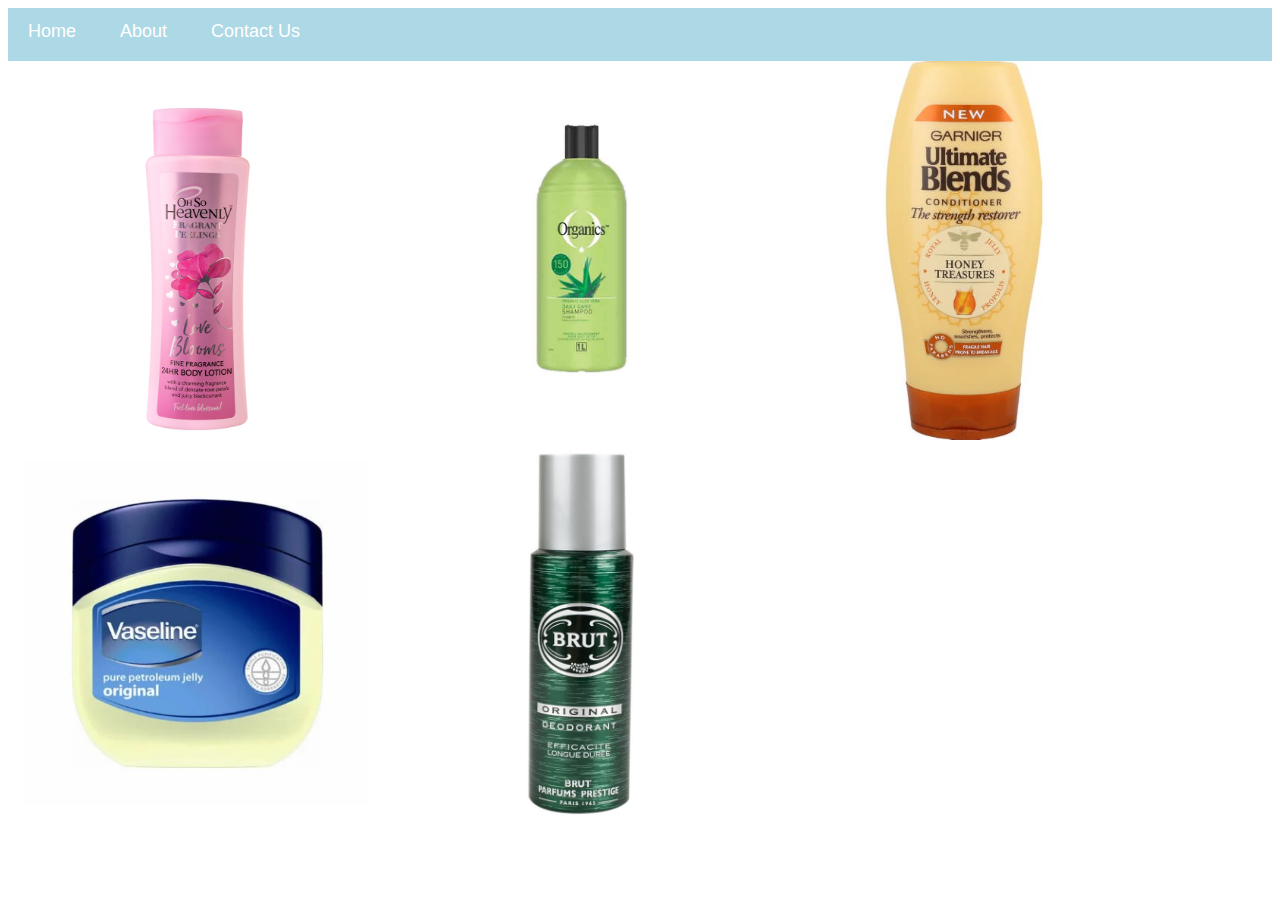
<file: index.html>
<!DOCTYPE html>
<html>
      <head>
          <link rel="stylesheet" href="style.css">
      </head>
      <body>
          <div id="menu">
                <a href="index.html">Home</a>
                <a href="about.html">About</a>
              <a href="contact.html">Contact Us</a>
              <br>
              
          </div>
            
          
          <div class="gallery">
              <a href="ohsoheavenly.html" width="50" height="50"><img src="images/img.1.jpg"/></a>
                 <a href="Organic-shampoo.html"><img src="images/Organics%201l.jpg"/></a>     
                <a href="Garnier-Conditioner.html"><img src="images/bluends.jpg"/></a>
              <a href="vaseline.html"><img src="images/vaseline.jpg"/></a>
              <a href="Brut-Deodorant.html" style="width: 450px; height: 450px;"><img src="images/bruut.jpg"/></a>
              
                
              
          </div>
           
      </body>
</html>
</file>
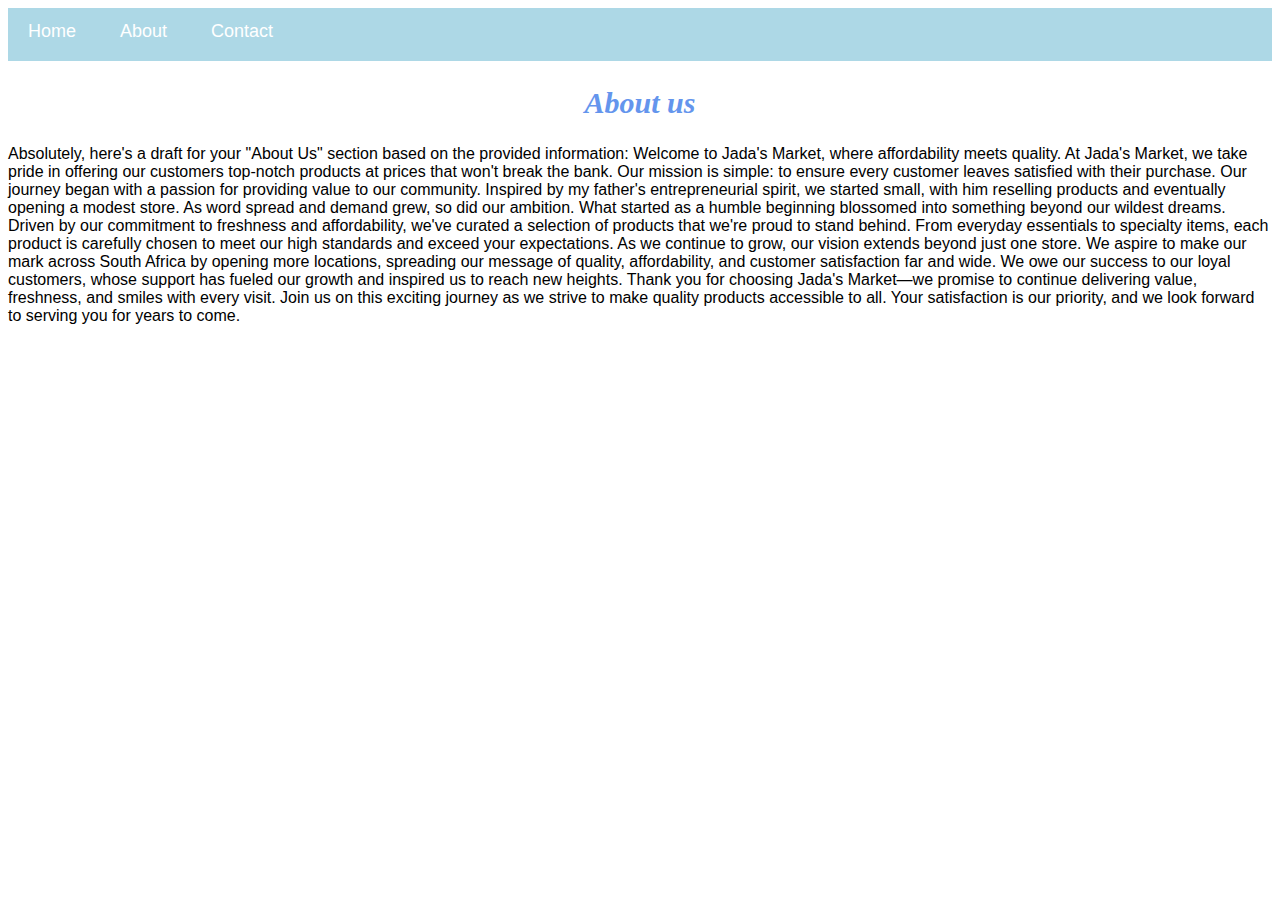
<file: about.html>
<!DOCTYPE html>
<html>
      <head>
          <link rel="stylesheet" href="style.css">

      </head>
      <body>
         <div id="menu">
                <a href="index.html">Home</a>
                <a href="about.html">About</a>
             <a href="contact.html">Contact</a>
              
          </div> 
          
          
          
          
          <h2>About us</h2>
          <p>
Absolutely, here's a draft for your "About Us" section based on the provided information:

Welcome to Jada's Market, where affordability meets quality. At Jada's Market, we take pride in offering our customers top-notch products at prices that won't break the bank. Our mission is simple: to ensure every customer leaves satisfied with their purchase.

Our journey began with a passion for providing value to our community. Inspired by my father's entrepreneurial spirit, we started small, with him reselling products and eventually opening a modest store. As word spread and demand grew, so did our ambition. What started as a humble beginning blossomed into something beyond our wildest dreams.

Driven by our commitment to freshness and affordability, we've curated a selection of products that we're proud to stand behind. From everyday essentials to specialty items, each product is carefully chosen to meet our high standards and exceed your expectations.

As we continue to grow, our vision extends beyond just one store. We aspire to make our mark across South Africa by opening more locations, spreading our message of quality, affordability, and customer satisfaction far and wide.

We owe our success to our loyal customers, whose support has fueled our growth and inspired us to reach new heights. Thank you for choosing Jada's Market—we promise to continue delivering value, freshness, and smiles with every visit.

Join us on this exciting journey as we strive to make quality products accessible to all. Your satisfaction is our priority, and we look forward to serving you for years to come.</p>
 
      </body>
</html>
</file>
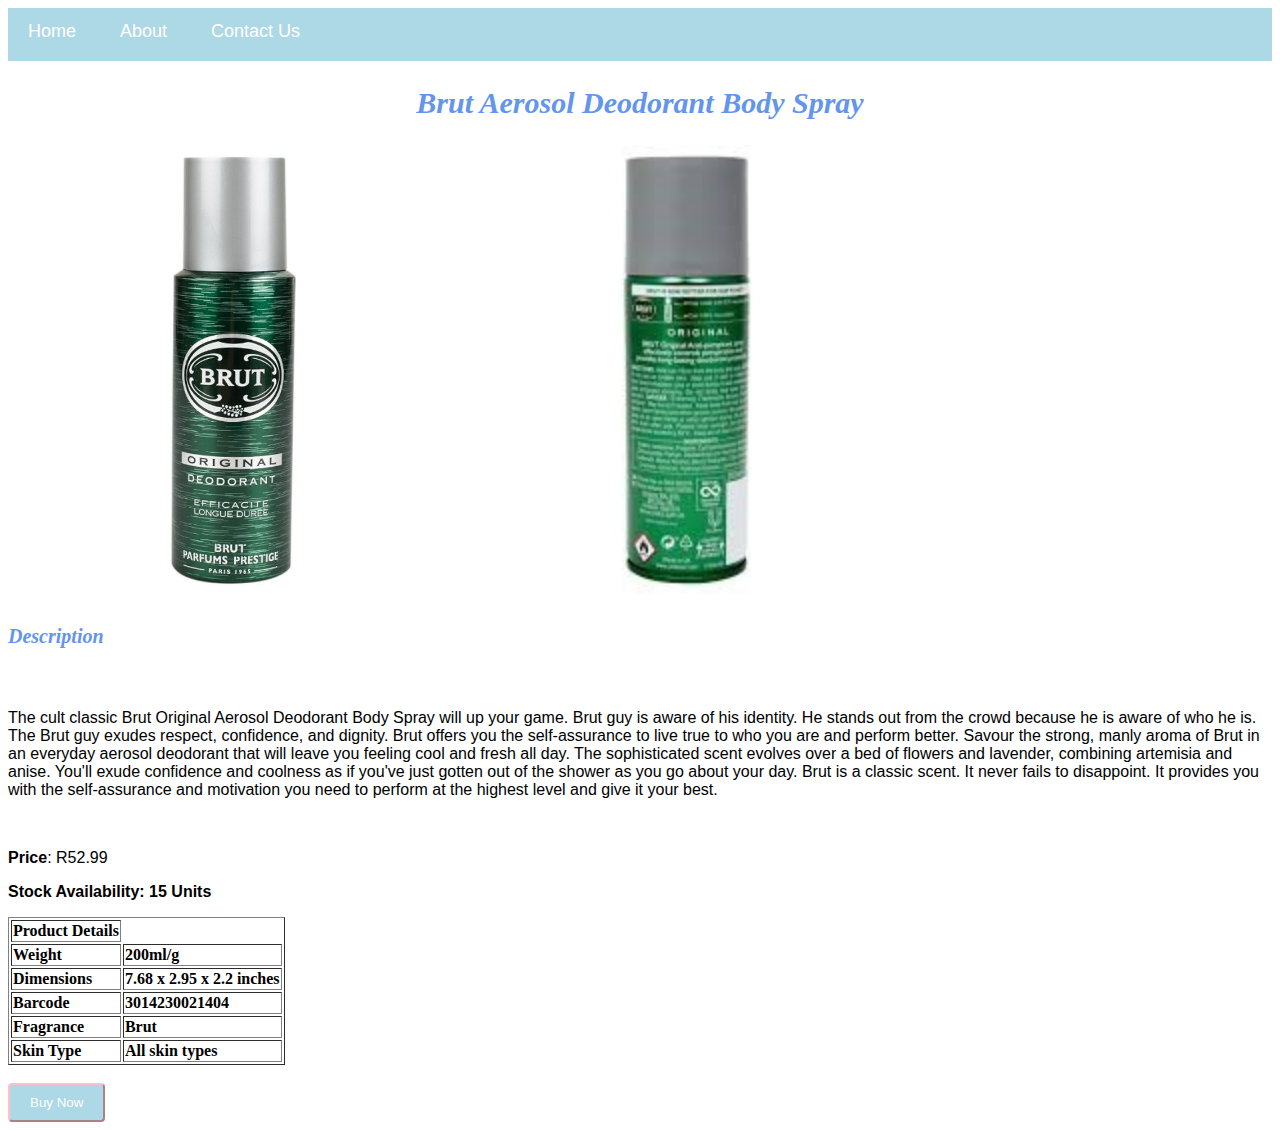
<file: Brut-Deodorant.html>
<!DOCTYPE html>
<html>
      <head>
          <link rel="stylesheet" href="style.css">
      </head>
      <body>
          <div id="menu">
                <a href="index.html">Home</a>
                <a href="about.html">About</a>
              <a href="contact.html">Contact Us</a>
          </div>
          <h2>Brut Aerosol Deodorant Body Spray</h2>
          <div>
                <img src="images/bruut.jpg" style="width: 450px; height: 450px"/>
                <img src="images/brutback.jpg" style="width: 450px; height: 450px"/>
              
              
          </div>
                     
           <h4>Description</h4>
          <br/>
            <p>The cult classic Brut Original Aerosol Deodorant Body Spray will up your game. Brut guy is aware of his
identity. He stands out from the crowd because he is aware of who he is. The Brut guy exudes respect,
confidence, and dignity. Brut offers you the self-assurance to live true to who you are and perform
better. Savour the strong, manly aroma of Brut in an everyday aerosol deodorant that will leave you
feeling cool and fresh all day. The sophisticated scent evolves over a bed of flowers and lavender,
combining artemisia and anise. You'll exude confidence and coolness as if you've just gotten out of the
shower as you go about your day. Brut is a classic scent. It never fails to disappoint. It provides you with
the self-assurance and motivation you need to perform at the highest level and give it your best.</p>
          <br/>
          <p><b>Price</b>: R52.99</p>
          <b/>
          <p><b>Stock Availability</b>: 15 Units</p>
     
             <table border="1">
                <tr>
                    <th>Product Details</th>
                </tr>
                    <tr>
                        <td>Weight</td>
                        <td>200ml/g</td>
                    
                </tr>
                <tr>
                    <td>Dimensions</td>
                    <td>7.68 x 2.95 x 2.2 inches</td>
                    
                </tr>
                    <tr>
                        
                     <td>Barcode</td>  
                      <td>3014230021404 </td> 
                      
                            
                </tr>
                <tr>  
                    <td>Fragrance</td>
                    <td>Brut
                </td>
                </tr> 
                <tr>
                    
            <td>Skin Type</td>
            <td>All skin types</td>
      
                </tr>                     
        </table>
        <br>    
          <a href="index.html">
          <button type="button"
           class="buybutton">Buy Now</button>       
          
          </a>
          
      </body>
</html>
</file>
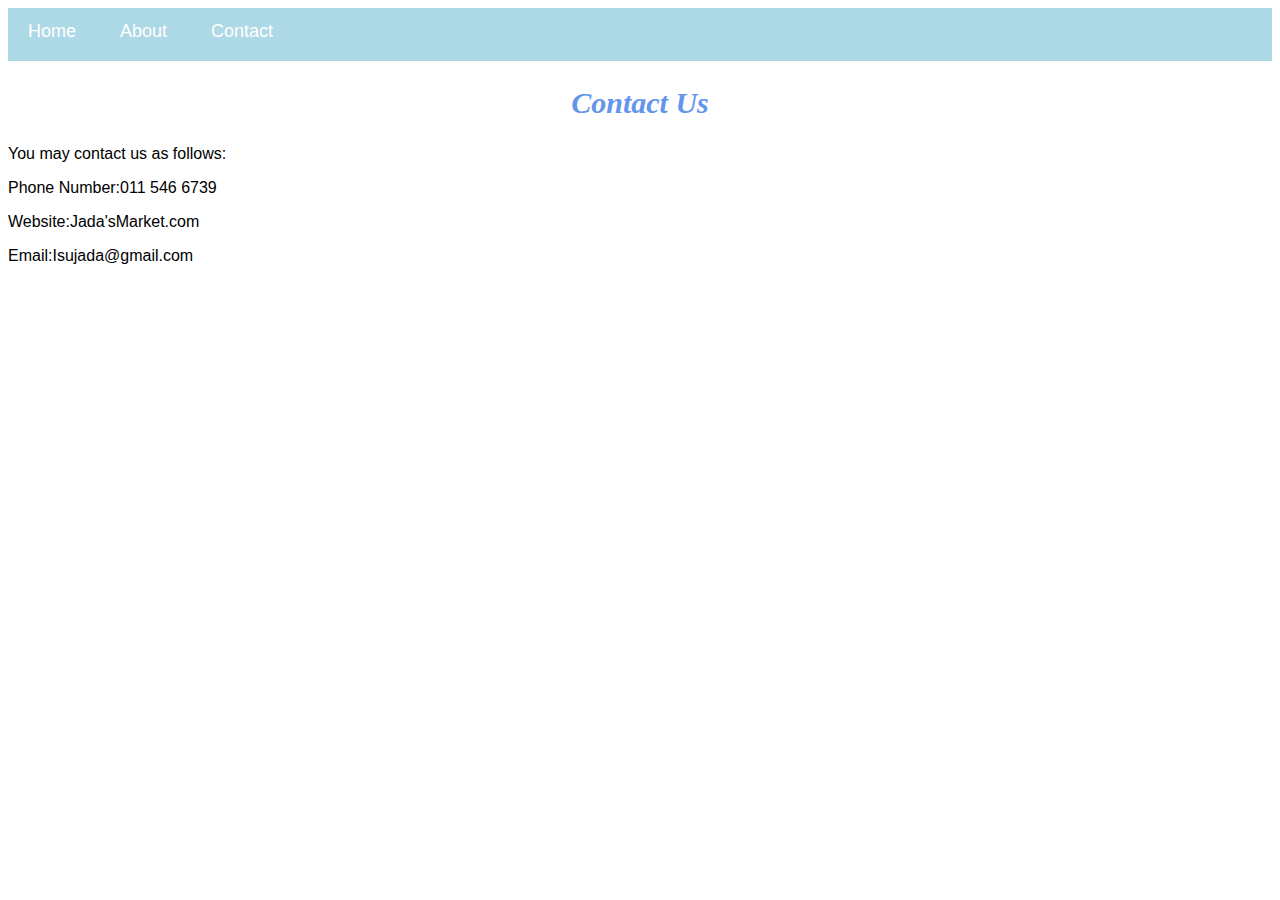
<file: contact.html>
<!DOCTYPE html>
<html>
      <head>
          <link rel="stylesheet" href="style.css">
           
      </head>
      <body>
          <div id="menu">
                <a href="index.html">Home</a>
                <a href="about.html">About</a>
             <a href="contact.html">Contact</a>
              
          </div>
          <h2>Contact Us</h2>
          <p>You may contact us as follows:</p>
          <p>Phone Number:011 546 6739</p>
          <p>Website:Jada'sMarket.com</p>
          <p>Email:Isujada@gmail.com</p>   
               
      </body>
</html>
</file>
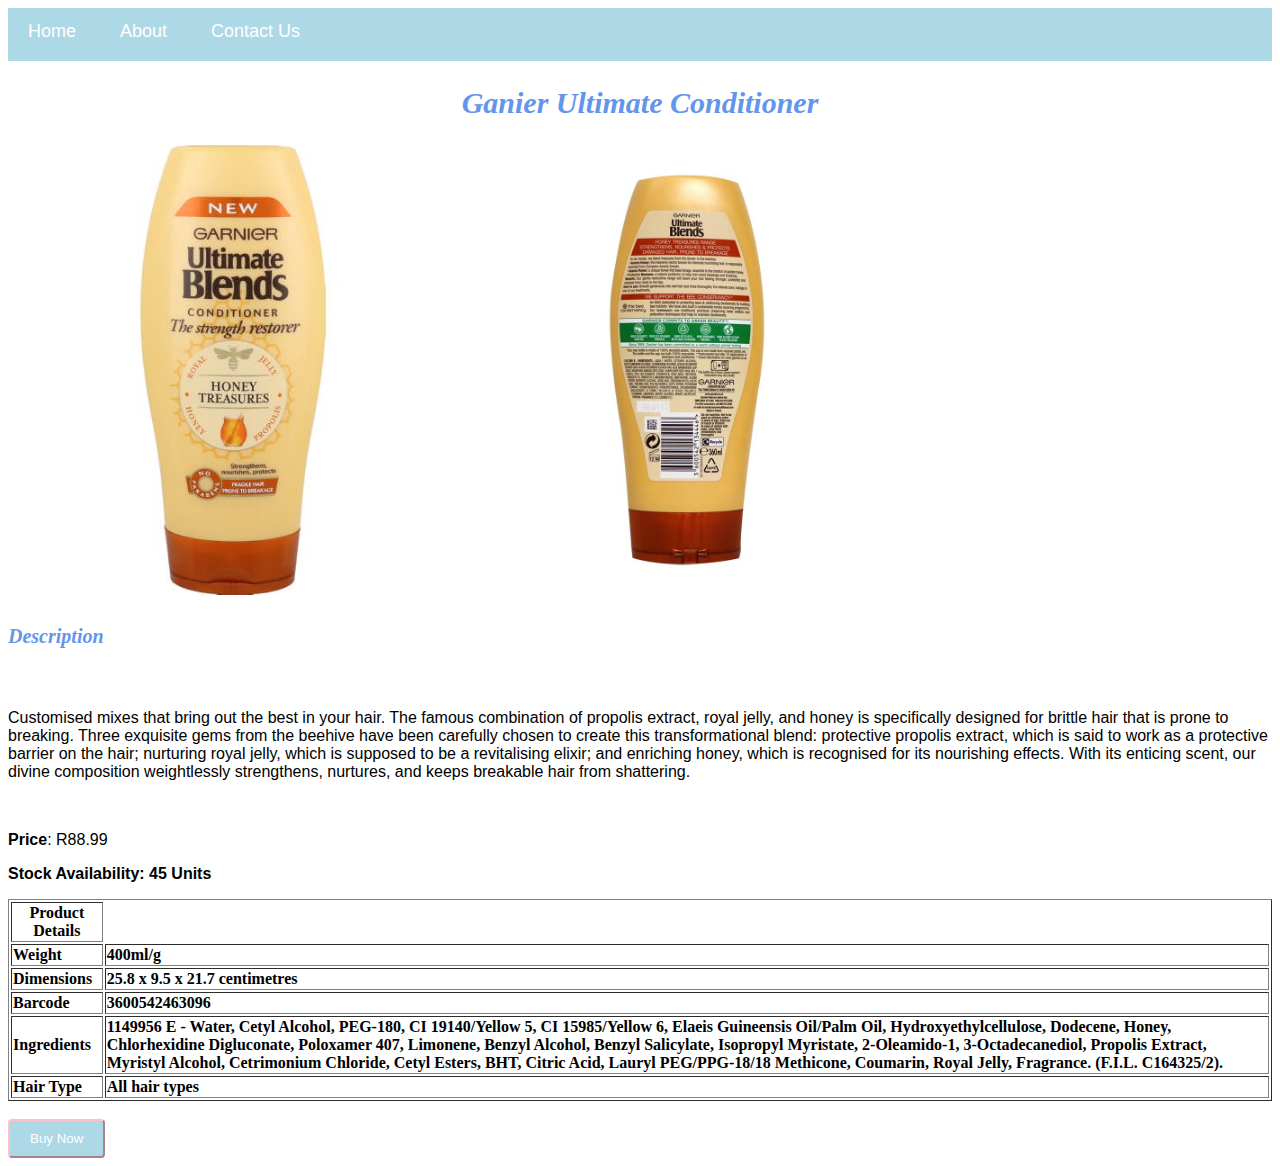
<file: Garnier-Conditioner.html>
<!DOCTYPE html>
<html>
      <head>
          <link rel="stylesheet" href="style.css">
      </head>
      <body>
          <tr></tr>
          <div id="menu">
                <a href="index.html">Home</a>
                <a href="about.html">About</a>
              <a href="contact.html">Contact Us</a>
          </div>
              
          <h2>Ganier Ultimate Conditioner</h2>
          <div>
                <img src="images/bluends.jpg" style="width: 450px; height: 450px"/>
                <img src="images/ganierback.jpg"style="width: 450px; height: 450px"/>   
          </div>
                     
           <h4>Description</h4>
          <br/>
            <p>Customised mixes that bring out the best in your hair. The famous combination of propolis extract, royal
jelly, and honey is specifically designed for brittle hair that is prone to breaking. Three exquisite gems
from the beehive have been carefully chosen to create this transformational blend: protective propolis
extract, which is said to work as a protective barrier on the hair; nurturing royal jelly, which is supposed
to be a revitalising elixir; and enriching honey, which is recognised for its nourishing effects. With its
enticing scent, our divine composition weightlessly strengthens, nurtures, and keeps breakable hair from
shattering.</p>
          <br/>
          <p><b>Price</b>: R88.99</p>
          <b/>
          <p><b>Stock Availability</b>: 45 Units</p>
            <table border="1">
                <tr>
                    <th>Product Details</th>
                </tr>
                    <tr>
                        <td>Weight</td>
                        <td>400ml/g</td>
                    
                </tr>
                <tr>
                    <td>Dimensions</td>
                    <td>25.8 x 9.5 x 21.7 centimetres </td>
                    
                </tr>
                    <tr>
                        
                     <td>Barcode</td>  
                      <td>3600542463096</td> 
                      
                            
                </tr>
                <tr>  
                    <td>Ingredients</td>
                    <td>1149956 E - Water, Cetyl Alcohol, PEG-180, CI 19140/Yellow 5, CI 15985/Yellow 6, Elaeis Guineensis Oil/Palm Oil, Hydroxyethylcellulose, Dodecene, Honey, Chlorhexidine Digluconate, Poloxamer 407, Limonene, Benzyl Alcohol, Benzyl Salicylate, Isopropyl Myristate, 2-Oleamido-1, 3-Octadecanediol, Propolis Extract, Myristyl Alcohol, Cetrimonium Chloride, Cetyl Esters, BHT, Citric Acid, Lauryl PEG/PPG-18/18 Methicone, Coumarin, Royal Jelly, Fragrance. (F.I.L. C164325/2).
                       
                </td>
                </tr> 
                <tr>
                    
            <td>Hair Type</td>
            <td>All hair types</td>
      
                </tr>
                   
                
             </table>
          <br> 
            <a href="index.html">
          <button type="button"
           class="buybutton">Buy Now</button>       
          
          
      </body>
</html>
</file>
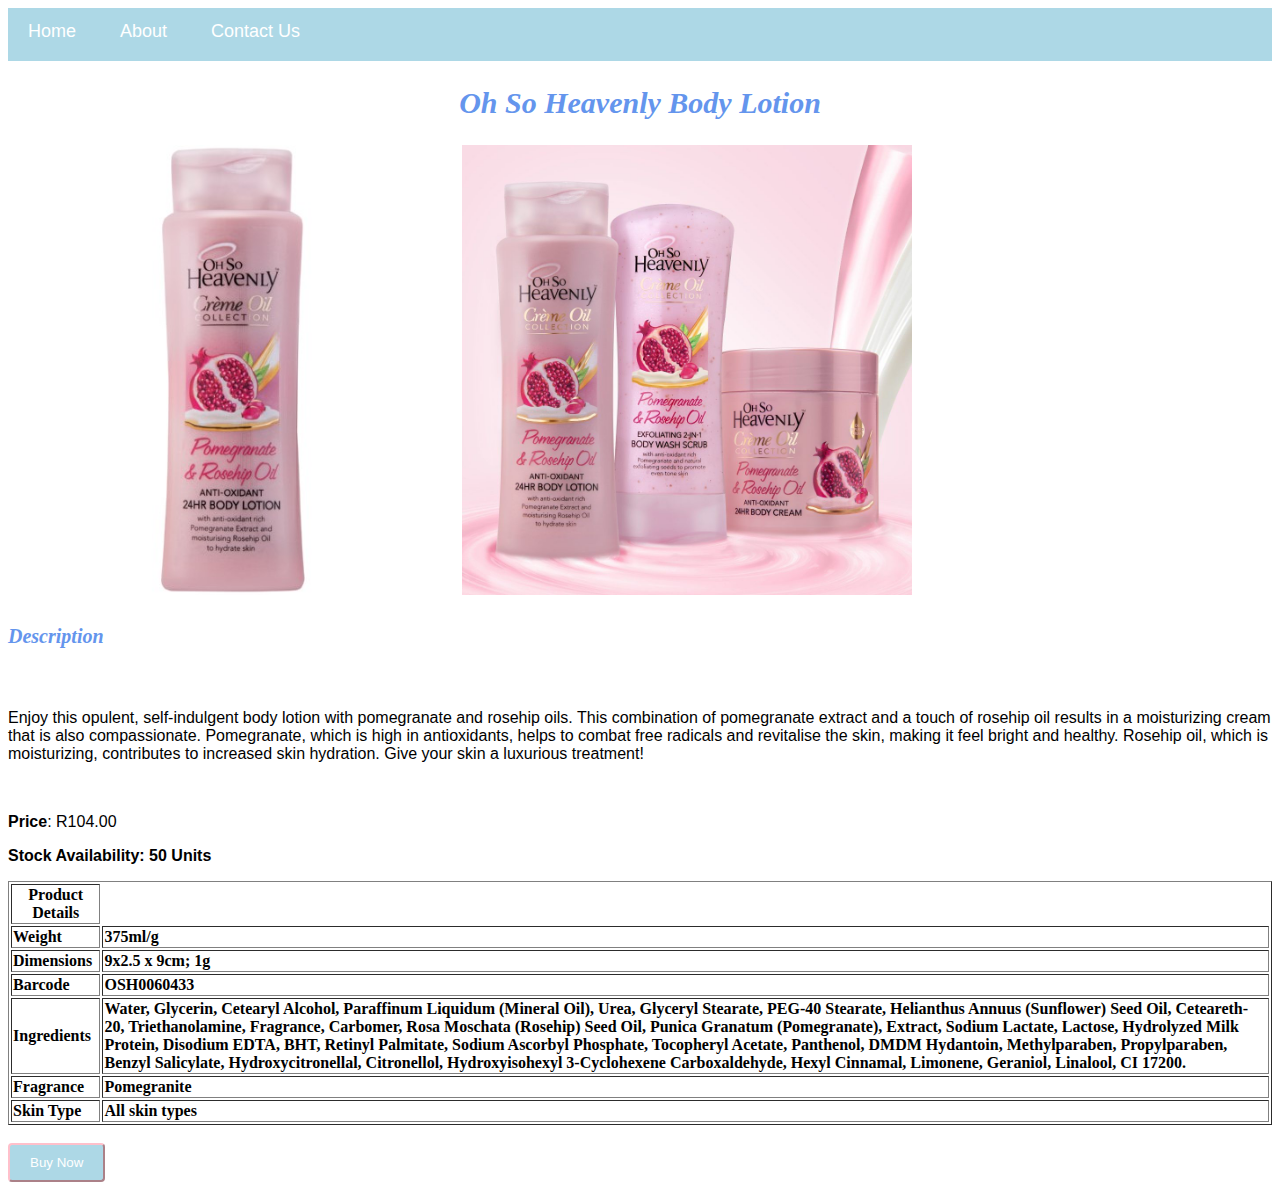
<file: ohsoheavenly.html>
<!DOCTYPE html>
<html>
      <head>
          <link rel="stylesheet" href="style.css">
      </head>
      <body>
          
         <div id="menu">
                <a href="index.html">Home</a>
                <a href="about.html">About</a>
              <a href="contact.html">Contact Us</a>
              
          </div>
          <h2>Oh So Heavenly Body Lotion</h2>
          <div class="gallery">
              
              <img src="images/lotionfront.jpg" style="width: 450px; height: 450px"/>
                <img src="images/lotionback.jpg"style="width: 450px; height: 450px"/>   

          </div>
           <h4>Description</h4>
          <br/>
            <p>Enjoy this opulent, self-indulgent body lotion with pomegranate and rosehip oils. This combination of
pomegranate extract and a touch of rosehip oil results in a moisturizing cream that is also
compassionate. Pomegranate, which is high in antioxidants, helps to combat free radicals and revitalise
the skin, making it feel bright and healthy. Rosehip oil, which is moisturizing, contributes to increased
skin hydration. Give your skin a luxurious treatment!</p>
          <br/>
          <p><b>Price</b>: R104.00</p>
          <b/>
          <p><b>Stock Availability</b>: 50 Units</p>
                      <table border="1">
                <tr>
                    <th>Product Details</th>
                </tr>
                    <tr>
                        <td>Weight</td>
                        <td>375ml/g</td>
                    
                </tr>
                <tr>
                    <td>Dimensions</td>
                    <td>9x2.5 x 9cm; 1g</td>
                    
                </tr>
                    <tr>
                        
                     <td>Barcode</td>  
                      <td>OSH0060433</td> 
                      
                            
                </tr>
                <tr>  
                    <td>Ingredients</td>
                    <td>
                        Water, Glycerin, Cetearyl Alcohol, Paraffinum Liquidum (Mineral Oil), Urea, Glyceryl Stearate, PEG-40 Stearate, Helianthus Annuus (Sunflower) Seed Oil, Ceteareth-20, Triethanolamine, Fragrance, Carbomer, Rosa Moschata (Rosehip) Seed Oil, Punica Granatum (Pomegranate), Extract, Sodium Lactate, Lactose, Hydrolyzed Milk Protein, Disodium EDTA, BHT, Retinyl Palmitate, Sodium Ascorbyl Phosphate, Tocopheryl Acetate, Panthenol, DMDM Hydantoin, Methylparaben, Propylparaben, Benzyl Salicylate, Hydroxycitronellal, Citronellol, Hydroxyisohexyl 3-Cyclohexene Carboxaldehyde, Hexyl Cinnamal, Limonene, Geraniol, Linalool, CI 17200.
                </td>
                </tr> 
                <tr>
                    
            <td>Fragrance</td>
            <td>Pomegranite</td>
      
                </tr>
                
                <tr>     
                    <td>Skin Type</td>
                     <td>All skin types</td>
                </tr>
                
                
             </table>
          <br>
           <a href="index.html">
          <button type="button"
           class="buybutton">Buy Now</button>       
          
          
      </body>
</html>
</file>
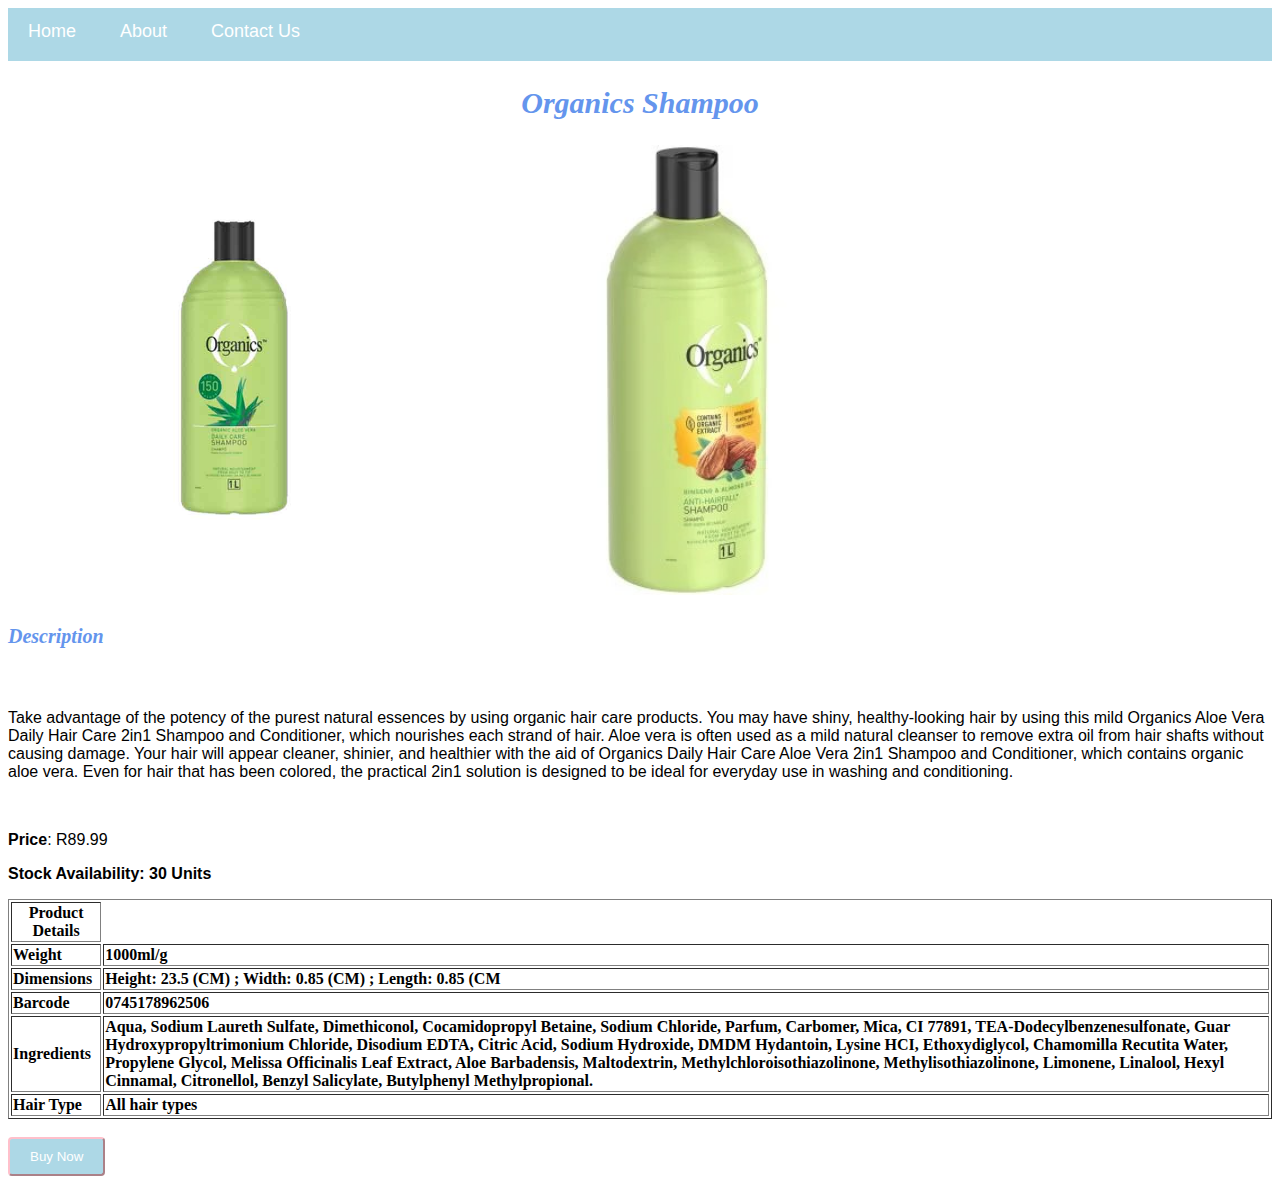
<file: Organic-shampoo.html>
<!DOCTYPE html>
<html>
      <head>
          <link rel="stylesheet" href="style.css">
      </head>
      <body>
            <div id="menu">
                <a href="index.html">Home</a>
                <a href="about.html">About</a>
              <a href="contact.html">Contact Us</a>
          </div>
              
          <h2>Organics Shampoo</h2>
          <div class="gallery">
                <img src='images/Organics%201l.jpg'style="width: 450px; height: 450px"/>
                <img src="images/organicback.jpg"style="width: 450px; height: 450px"/>   
              
              
              
              
              
          </div>
           <h4>Description</h4>
          <br/>
            <p>Take advantage of the potency of the purest natural essences by using organic hair care products. You
may have shiny, healthy-looking hair by using this mild Organics Aloe Vera Daily Hair Care 2in1 Shampoo
and Conditioner, which nourishes each strand of hair. Aloe vera is often used as a mild natural cleanser
to remove extra oil from hair shafts without causing damage. Your hair will appear cleaner, shinier, and
healthier with the aid of Organics Daily Hair Care Aloe Vera 2in1 Shampoo and Conditioner, which
contains organic aloe vera. Even for hair that has been colored, the practical 2in1 solution is designed to
be ideal for everyday use in washing and conditioning.</p>
          <br/>
          <p><b>Price</b>: R89.99</p>
          <b/>
          <p><b>Stock Availability</b>: 30 Units</p>
          
            <table border="1">
                <tr>
                    <th>Product Details</th>
                </tr>
                    <tr>
                        <td>Weight</td>
                        <td>1000ml/g</td>
                    
                </tr>
                <tr>
                    <td>Dimensions</td>
                    <td>Height: 23.5 (CM) ; Width: 0.85 (CM) ; Length: 0.85 (CM</td>
                    
                </tr>
                    <tr>
                        
                     <td>Barcode</td>  
                      <td>0745178962506 </td> 
                      
                            
                </tr>
                <tr>  
                    <td>Ingredients</td>
                    <td>Aqua, Sodium Laureth Sulfate, Dimethiconol, Cocamidopropyl Betaine, Sodium Chloride, Parfum, Carbomer, Mica, CI 77891, TEA-Dodecylbenzenesulfonate, Guar Hydroxypropyltrimonium Chloride, Disodium EDTA, Citric Acid, Sodium Hydroxide, DMDM Hydantoin, Lysine HCI, Ethoxydiglycol, Chamomilla Recutita Water, Propylene Glycol, Melissa Officinalis Leaf Extract, Aloe Barbadensis, Maltodextrin, Methylchloroisothiazolinone, Methylisothiazolinone, Limonene, Linalool, Hexyl Cinnamal, Citronellol, Benzyl Salicylate, Butylphenyl Methylpropional.
                </td>
                </tr> 
                <tr>
                    
            <td>Hair Type</td>
            <td>All hair types</td>
      
                </tr>
                   
                
             </table>
          <br>
          <a href="index.html">
          <button type="button"
           class="buybutton">Buy Now</button>
          
      </body>
</html>
</file>
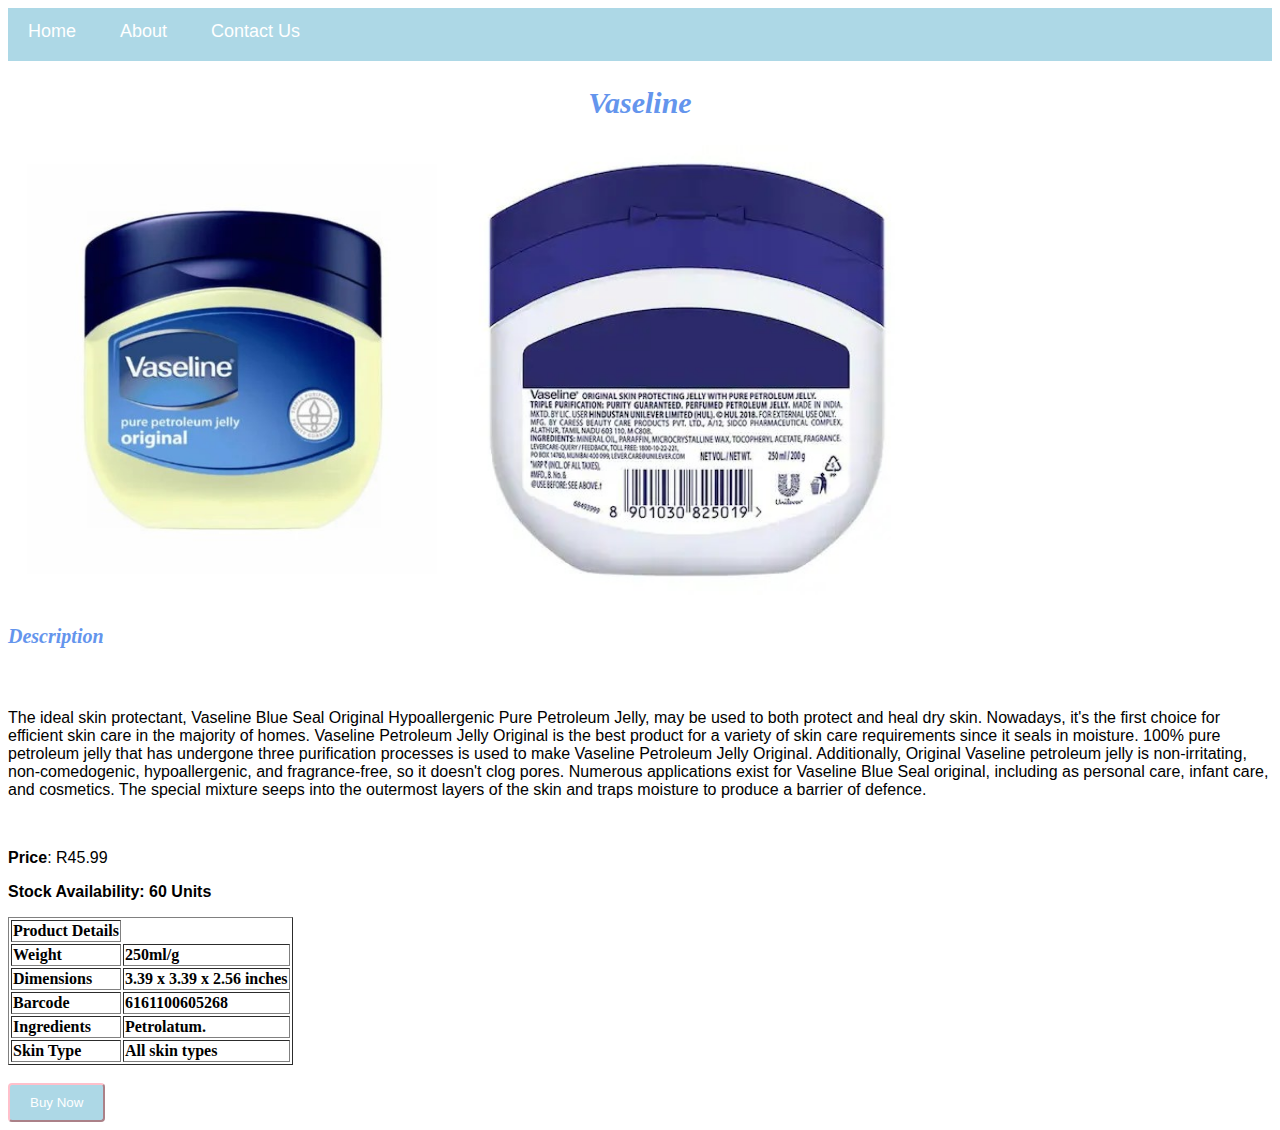
<file: vaseline.html>
<!DOCTYPE html>
<html>
      <head>
          <link rel="stylesheet" href="style.css">
      </head>
      <body>
          <div id="menu">
                <a href="index.html">Home</a>
                <a href="about.html">About</a>
              <a href="contact.html">Contact Us</a>
          </div>
              
          <h2>Vaseline</h2>
          <div>
                <img src="images/vaseline.jpg" style="width: 450px; height: 450px"/>
                <img src="images/VaselineBack.jpg"style="width: 450px; height: 450px"/>   
          </div>
                     
           <h4>Description</h4>
          <br/>
            <p>The ideal skin protectant, Vaseline Blue Seal Original Hypoallergenic Pure Petroleum Jelly, may be used
to both protect and heal dry skin. Nowadays, it's the first choice for efficient skin care in the majority of
homes. Vaseline Petroleum Jelly Original is the best product for a variety of skin care requirements since
it seals in moisture. 100% pure petroleum jelly that has undergone three purification processes is used
to make Vaseline Petroleum Jelly Original. Additionally, Original Vaseline petroleum jelly is non-irritating,
non-comedogenic, hypoallergenic, and fragrance-free, so it doesn't clog pores. Numerous applications
exist for Vaseline Blue Seal original, including as personal care, infant care, and cosmetics. The special
mixture seeps into the outermost layers of the skin and traps moisture to produce a barrier of defence.</p>
          <br/>
          <p><b>Price</b>: R45.99</p>
          <b/>
          <p><b>Stock Availability</b>: 60 Units</p>
          
            <table border="1">
                <tr>
                    <th>Product Details</th>
                </tr>
                    <tr>
                        <td>Weight</td>
                        <td>250ml/g</td>
                    
                </tr>
                <tr>
                    <td>Dimensions</td>
                    <td>3.39 x 3.39 x 2.56 inches</td>
                    
                </tr>
                    <tr>
                        
                     <td>Barcode</td>  
                      <td>6161100605268</td> 
                      
                            
                </tr>
                <tr>  
                    <td>Ingredients</td>
                    <td>Petrolatum.
                </td>
                </tr> 
                <tr>
                    
            <td>Skin Type</td>
            <td>All skin types</td>
      
                </tr>
                   
                
             </table>
          <br>
          <a href="index.html">
          <button type="button"
           class="buybutton">Buy Now</button>
          
          
      </body>
</html>
</file>
<file: style.css>
.gallery img{
    width: 30%;
}

h2{
    font-family: impact, fantasy;
    text-align: center;
    font-size: 30px;
    color: cornflowerblue;
    font-style: italic;
}

h4{
    font-family: impact, fantasy;
    font-size: 20px;
    font-style: italic;
    color: cornflowerblue;
}

p{
    font-family: Helvetica,sans-serif
}

#menu{
      width:100%;
      height:40px;
      background-color: lightblue;
      padding-top: 13px;
}

#menu a{
      color:#ffffff;
      font-family: Helvetica, sans-serif;
      font-size: 18px;
      text-decoration:none;
      font-weight: 500px;
      
      padding-left: 20px;
      padding-right: 20px;
}

#menu a:hover{
       color: plum;
}

.buybutton{
    color: white;
    background: #ADD8E6;
    border-color: #FFC0CB;
    border-radius: 4px;
    padding: 10px 20px
        
        
}
</file>
